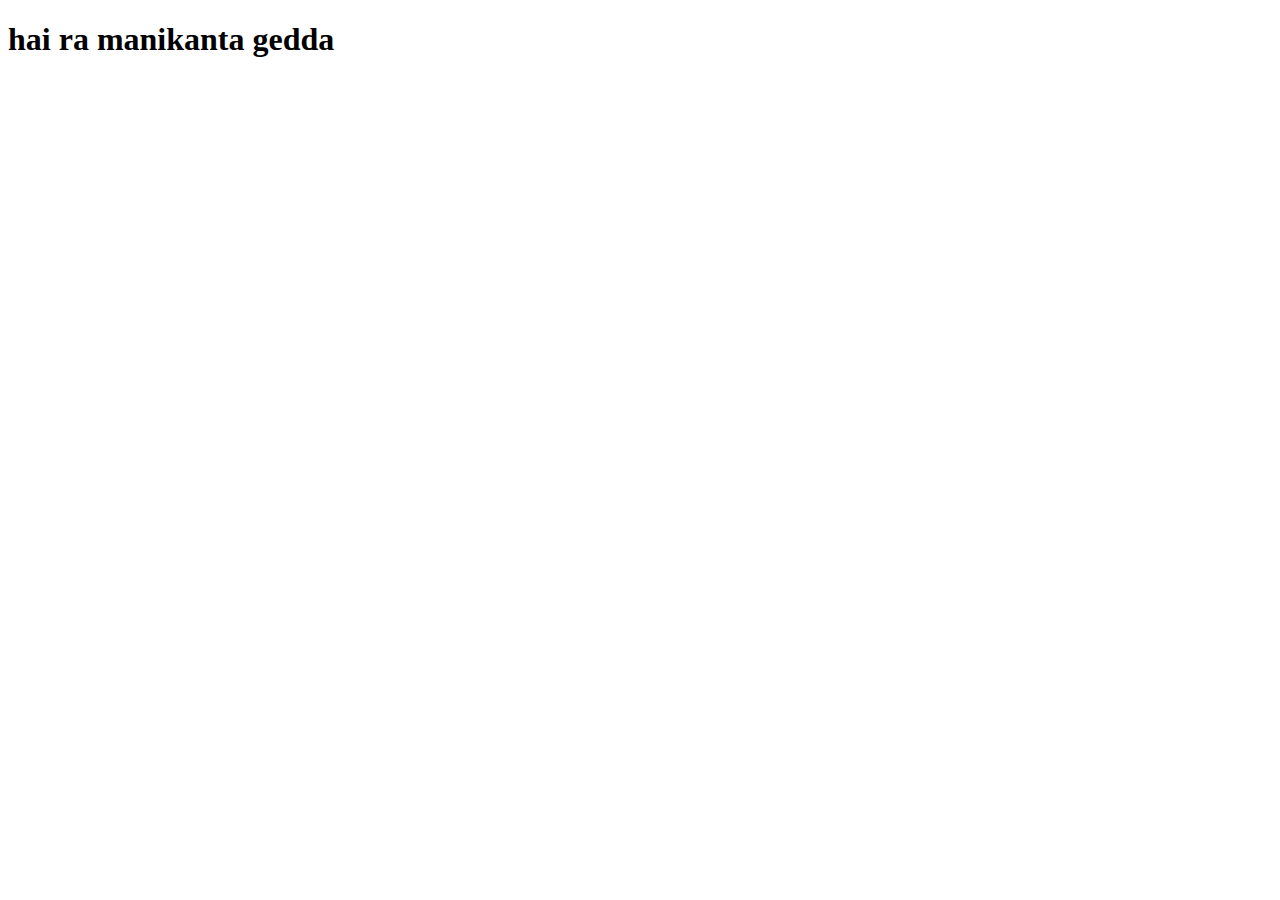
<file: templates/home.html>
<!DOCTYPE html>
<html lang="en">
<head>
  <meta charset="UTF-8">
  <meta http-equiv="X-UA-Compatible" content="IE=edge">
  <meta name="viewport" content="width=h1, initial-scale=1.0">
  <title>Document</title>
</head>
<body>


  <h1> hai ra manikanta gedda </h1>

  
  
</body>
</html>
</file>
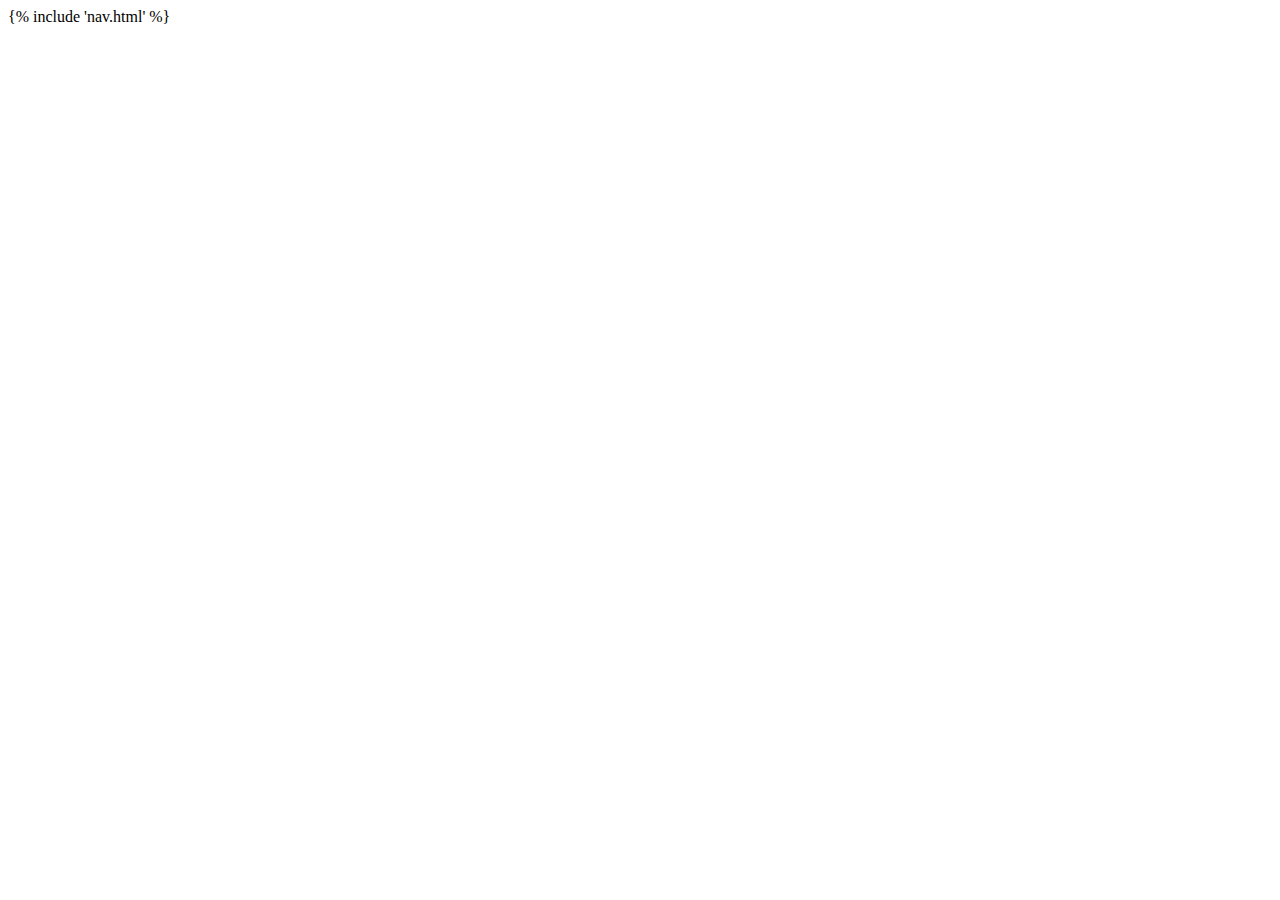
<file: templates/researcher.html>
<!DOCTYPE html>
<html lang="en">
<head>
  <meta charset="UTF-8">
  <meta http-equiv="X-UA-Compatible" content="IE=edge">
  <meta name="viewport" content="width=device-width, initial-scale=1.0">
  <title>Document</title>
</head>
<body>
  {% include 'nav.html' %}

  
  
</body>
</html>
</file>
